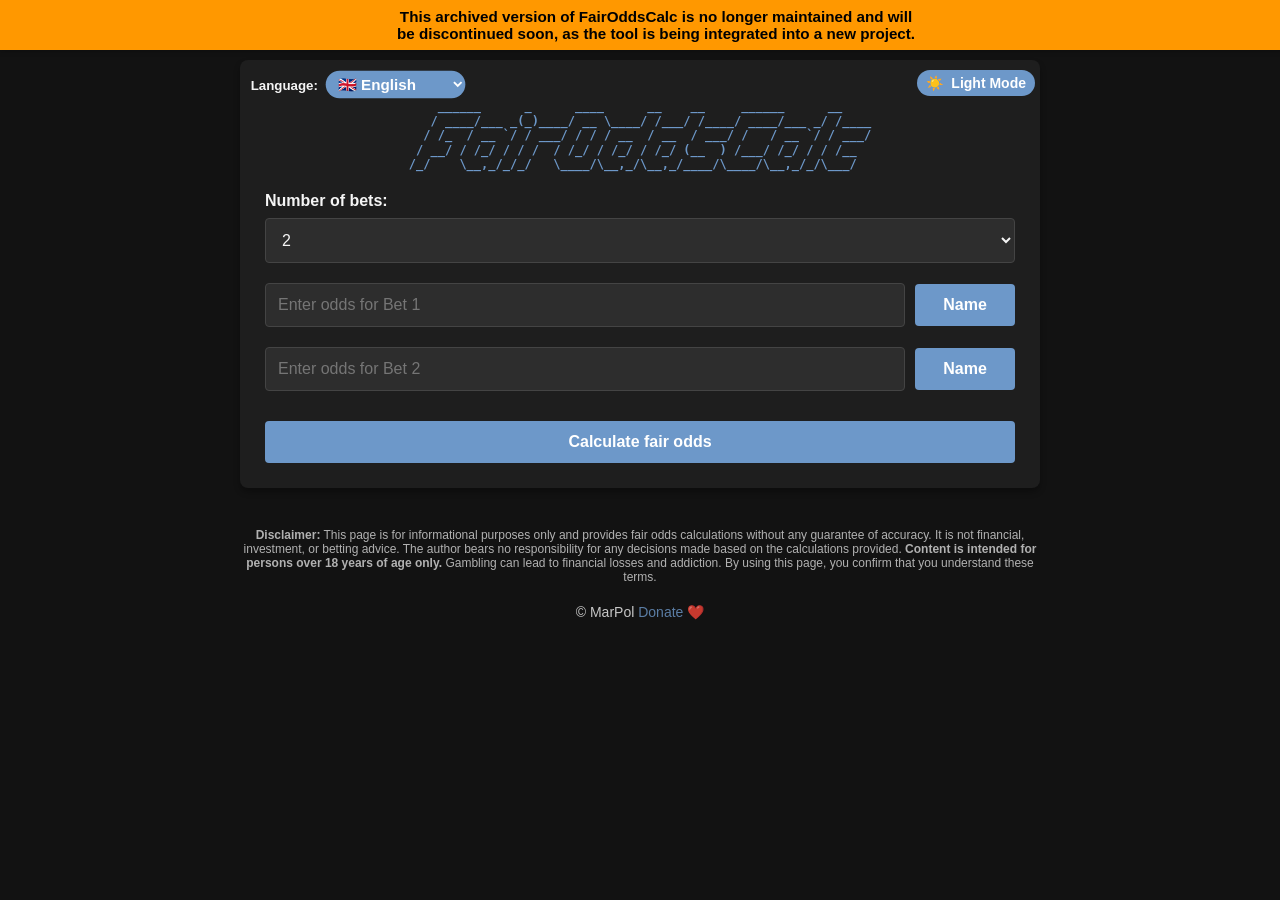
<file: index.html>
<!doctype html><html lang=en><meta content=eb1GpafIvhZh7s1JSLSpTgkXJ-NACs9OdeIjW05rs3c name=google-site-verification><meta charset=UTF-8><meta content="index, follow" name=robots><meta content="A website for calculating fair odds without bookmaker margin." name=description><meta content="width=device-width,initial-scale=1" name=viewport><link href=logo.ico rel=icon type=image/ico><title>FairOddsCalc</title><link href=styles.css rel=stylesheet><body class=dark-mode><div class=container><div class="archive-banner">This archived version of FairOddsCalc is no longer maintained and will<br>be discontinued soon, as the tool is being integrated into a new project.</div><div class=lang-selector><span>Language:</span> <select id=langSelect class=lang-options><option value=sk>🇸🇰 Slovenčina<option value=en>🇬🇧 English</select></div><button id=modeToggle class=mode-toggle><span id=modeIcon>☀️</span> <span id=modeText>Svetlý Režim</span></button><div class=card>
<div class=logo-desktop id=logo-desktop>
    ______      _      ____      __    __     ______      __    
   / ____/___ _(_)____/ __ \____/ /___/ /____/ ____/___ _/ /____
  / /_  / __ `/ / ___/ / / / __  / __  / ___/ /   / __ `/ / ___/
 / __/ / /_/ / / /  / /_/ / /_/ / /_/ (__  ) /___/ /_/ / / /__  
/_/    \__,_/_/_/   \____/\__,_/\__,_/____/\____/\__,_/_/\___/  
                                                                
</div><div class=logo-mobile id=logo-mobile>FairOddsCalc</div><div class=form-group><label for=tipCount id=tipCountLabel>Počet tipov:</label> <select id=tipCount><option value=2>2<option value=3>3<option value=4>4<option value=6>6<option value=8>8<option value=9>9<option value=10>10<option value=14>14<option value=19>19<option value=22>22<option value=24>24<option value=custom_tipCount id=customTipCountOption>vlastný</select></div><div class="form-group hidden" id=customCountContainer><div class=custom-count-container><input class=custom-count-input id=customCountInput max=50 min=2 placeholder="Zadaj vlastný počet tipov" type=number> <button id=applyCustomCount class=custom-count-button>Použiť</button></div></div><div id=tipInputs></div><button id=calculateButton>Vypočítať férové kurzy</button></div><div class="card hidden" id=resultsCard><h2 id=resultsTitle>Výsledky</h2><div class=results id=results></div><button id=resetButton>Spustiť znova</button></div><div class=disclaimer id=disclaimer><strong>Disclaimer:</strong> Táto stránka slúži iba na informačné účely a poskytuje výpočty férových kurzov bez akejkoľvek záruky presnosti. Nie je to finančné, investičné ani stávkové poradenstvo. Autor nenesie zodpovednosť za žiadne rozhodnutia urobené na základe uvedených výpočtov. <strong>Obsah je určený len pre osoby staršie ako 18 rokov.</strong> Hazardné hry môžu viesť k finančným stratám a vzniku závislosti. Použitím tejto stránky potvrdzujete, že rozumiete týmto podmienkam.</div><div class=copyright> © MarPol <a href=https://revolut.me/marp0l target=_blank>Donate ❤️</a></div></div><script src=scripts.js></script>
</file>
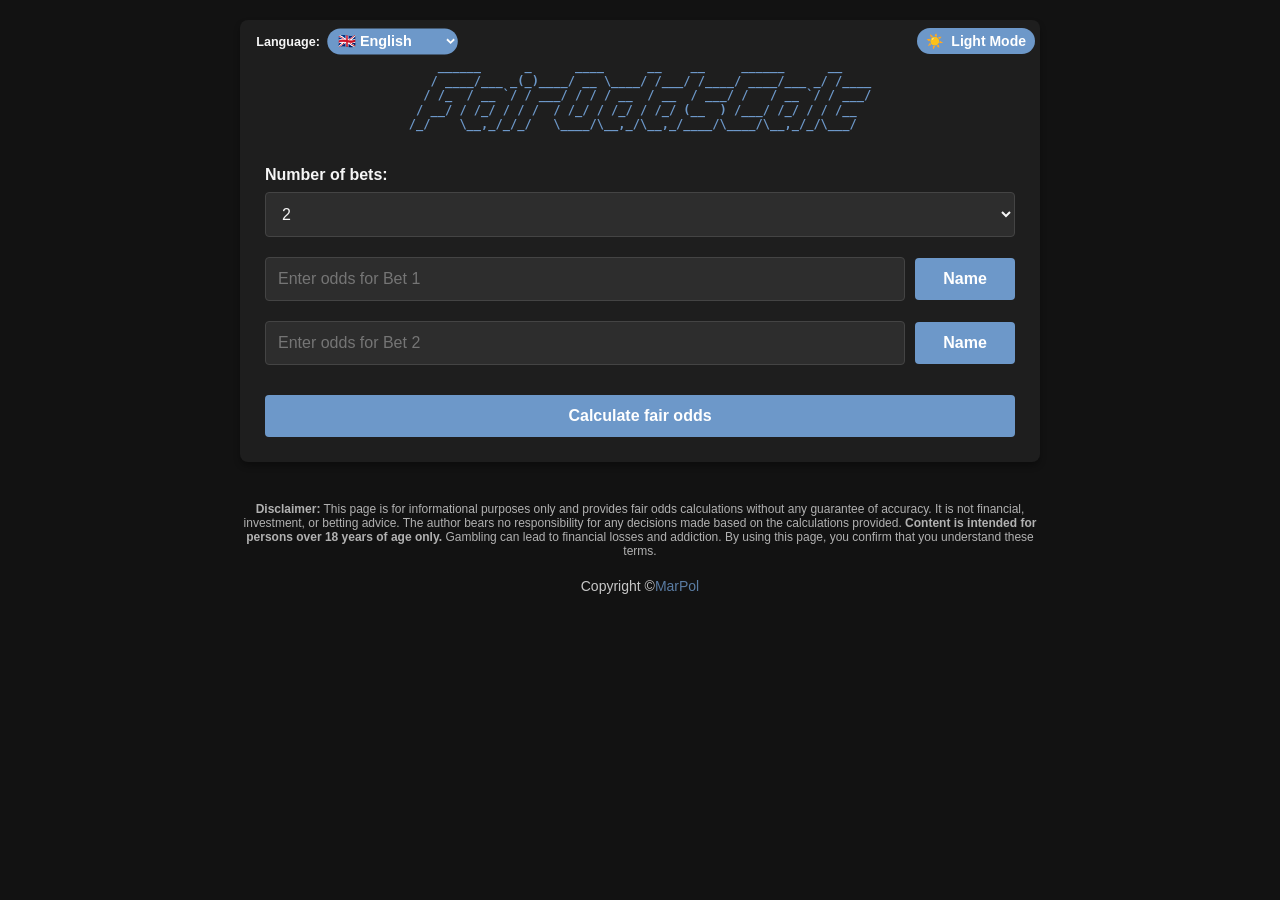
<file: index/index.html>
<!DOCTYPE html><html lang="sk"><head><meta charset="UTF-8"><meta name="viewport" content="width=device-width,initial-scale=1"><link rel="icon" type="image/ico" href="logo.ico"><title>FairOddsCalc</title><style>:root{--bg-color:#f5f5f5;--text-color:#333;--card-bg:#fff;--primary-color:#4a6fa5;--secondary-color:#6d98c9;--border-color:#ddd;--input-bg:#fff;--success-color:#28a745;--warning-color:#ffc107;--danger-color:#dc3545;--shadow:0 4px 6px rgba(0, 0, 0, 0.1)}.dark-mode{--bg-color:#121212;--text-color:#f5f5f5;--card-bg:#1e1e1e;--primary-color:#6d98c9;--secondary-color:#4a6fa5;--border-color:#444;--input-bg:#2d2d2d;--success-color:#28a745;--warning-color:#ffc107;--danger-color:#dc3545;--shadow:0 4px 6px rgba(0, 0, 0, 0.3)}body{font-family:'Segoe UI',Tahoma,Geneva,Verdana,sans-serif;background-color:var(--bg-color);color:var(--text-color);margin:0;padding:0;transition:all .3s ease}.container{max-width:800px;margin:0 auto;padding:20px;position:relative}.mode-toggle{position:absolute;top:18px;right:25px;background-color:var(--primary-color);color:#fff;border:none;border-radius:20px;padding:5px 9px;cursor:pointer;font-weight:700;transition:background-color .3s;display:flex;align-items:center;gap:8px;font-size:14px;width:auto}.mode-toggle:hover{background-color:var(--secondary-color)}.lang-selector{position:absolute;top:27px;left:25px;display:flex;align-items:center;gap:8px;color:var(--text-color);font-weight:700;font-size:14px;transform:scale(.9)}.lang-options{background-color:var(--primary-color);color:#fff;border:none;border-radius:16px;padding:5px 8px;cursor:pointer;font-weight:700;transition:background-color .3s}.lang-options option{font-size:12px;padding:3px 6px}.lang-options:hover{background-color:var(--secondary-color)}.logo-desktop{font-family:monospace;white-space:pre;font-size:12px;text-align:center;color:var(--primary-color);margin-bottom:20px;line-height:1.2;font-weight:700}.logo-mobile{display:none}.card{background-color:var(--card-bg);border-radius:8px;box-shadow:var(--shadow);padding:25px;margin-bottom:20px;transition:all .3s ease}h1,h2,h3{color:var(--primary-color);margin-top:0}.form-group{margin-bottom:20px}label{display:block;margin-bottom:8px;font-weight:700}button,input,select{width:100%;padding:12px;border:1px solid var(--border-color);border-radius:4px;background-color:var(--input-bg);color:var(--text-color);font-size:16px;transition:all .3s ease}input:focus,select:focus{outline:0;border-color:var(--primary-color);box-shadow:0 0 0 2px rgba(74,111,165,.25)}button{background-color:var(--primary-color);color:#fff;border:none;cursor:pointer;font-weight:700;margin-top:10px}button:hover{background-color:var(--secondary-color)}.tip-container{margin-bottom:10px;display:flex;align-items:center;gap:10px}.tip-container input{flex:1}.name-toggle{background-color:var(--primary-color);color:#fff;border:none;border-radius:4px;padding:12px;cursor:pointer;width:auto;min-width:100px;margin-top:0}.name-toggle:hover{background-color:var(--secondary-color)}.results{margin-top:30px}.result-item{padding:15px;border:1px solid var(--border-color);border-radius:4px;margin-bottom:15px;background-color:var(--card-bg)}.result-title{font-weight:700;font-size:18px;margin-bottom:10px;color:var(--primary-color)}.result-detail{margin-bottom:5px}.success{color:var(--success-color)}.warning{color:var(--warning-color)}.danger{color:var(--danger-color)}.hidden{display:none}.name-input{width:100%;margin-top:10px}.disclaimer{font-size:12px;opacity:.7;margin-top:40px;text-align:center}.copyright{text-align:center;margin-top:20px;font-size:14px;color:var(--text-color);opacity:.8}.copyright a{color:var(--primary-color);text-decoration:none}.copyright a:hover{text-decoration:underline}.custom-count-container{display:flex;gap:10px;align-items:center}.custom-count-input{flex:1}.custom-count-button{width:auto;white-space:nowrap}.info-icon{cursor:pointer;border-radius:50%;border:1px solid gray;display:inline-block;width:16px;height:16px;text-align:center;font-size:12px;font-weight:700;line-height:14px;margin-left:5px;position:relative}.info-icon:hover::after{content:attr(data-tooltip);position:absolute;left:50%;bottom:20px;transform:translateX(-50%);background:#000;color:#fff;padding:6px 10px;border-radius:5px;white-space:nowrap;font-size:12px;text-align:left;width:max-content;max-width:305px}@media (max-width:768px){body,html{overflow-x:hidden;height:100%}.container{padding:15px;max-width:100%}.logo-desktop{display:none}.logo-mobile{display:block;font-family:monospace;font-size:25px;text-align:center;color:var(--primary-color);margin:40px auto 20px;font-weight:700}.info-icon:hover::after{left:20px;right:auto;transform:translateX(-90%);white-space:normal;text-align:left}.lang-selector{position:absolute;top:25px;left:5px;display:flex;align-items:center;gap:8px;color:var(--text-color);font-weight:700;font-size:12px;transform:scale(.8)}.mode-toggle{position:absolute;top:14px;right:6px;background-color:var(--primary-color);color:#fff;border:none;border-radius:14px;padding:6px 8px;cursor:pointer;font-weight:700;transition:background-color .3s;display:flex;align-items:center;gap:8px;font-size:14px;width:auto;transform:scale(.8)}}</style></head><body class="dark-mode"><div class="container"><div class="lang-selector"><span>Language:</span><select id="langSelect" class="lang-options"><option value="sk">🇸🇰 Slovenčina</option><option value="en">🇬🇧 English</option></select></div><button class="mode-toggle" id="modeToggle"><span id="modeIcon">☀️</span><span id="modeText">Svetlý Režim</span></button>
<div class="card"><div class="logo-desktop" id="logo-desktop">
    ______      _      ____      __    __     ______      __    
   / ____/___ _(_)____/ __ \____/ /___/ /____/ ____/___ _/ /____
  / /_  / __ `/ / ___/ / / / __  / __  / ___/ /   / __ `/ / ___/
 / __/ / /_/ / / /  / /_/ / /_/ / /_/ (__  ) /___/ /_/ / / /__  
/_/    \__,_/_/_/   \____/\__,_/\__,_/____/\____/\__,_/_/\___/  
                                                                 
</div><div class="logo-mobile" id="logo-mobile">FairOddsCalc</div><div class="form-group"><label for="tipCount" id="tipCountLabel">Počet tipov:</label><select id="tipCount"><option value="2">2</option><option value="3">3</option><option value="4">4</option><option value="6">6</option><option value="8">8</option><option value="9">9</option><option value="10">10</option><option value="14">14</option><option value="19">19</option><option value="22">22</option><option value="24">24</option><option value="custom_tipCount" id="customTipCountOption">vlastný</option></select></div><div id="customCountContainer" class="form-group hidden"><div class="custom-count-container"><input type="number" id="customCountInput" class="custom-count-input" placeholder="Zadaj vlastný počet tipov" min="2" max="50"><button id="applyCustomCount" class="custom-count-button">Použiť</button></div></div><div id="tipInputs"></div><button id="calculateButton">Vypočítať férové kurzy</button></div><div id="resultsCard" class="card hidden"><h2 id="resultsTitle">Výsledky</h2><div id="results" class="results"></div><button id="resetButton">Spustiť znova</button></div><div class="disclaimer" id="disclaimer"><strong>Disclaimer:</strong>Táto stránka slúži iba na informačné účely a poskytuje výpočty férových kurzov bez akejkoľvek záruky presnosti. Nie je to finančné, investičné ani stávkové poradenstvo. Autor nenesie zodpovednosť za žiadne rozhodnutia urobené na základe uvedených výpočtov.<strong>Obsah je určený len pre osoby staršie ako 18 rokov.</strong>Hazardné hry môžu viesť k finančným stratám a vzniku závislosti. Použitím tejto stránky potvrdzujete, že rozumiete týmto podmienkam.</div><div class="copyright">Copyright ©<a href="https://github.com/Mar-Pol/FairOddsCalc" target="_blank">MarPol</a></div></div><script>document.addEventListener('DOMContentLoaded',function(){const modeToggle=document.getElementById('modeToggle');const modeIcon=document.getElementById('modeIcon');const modeText=document.getElementById('modeText');const tipCount=document.getElementById('tipCount');const customCountContainer=document.getElementById('customCountContainer');const customCountInput=document.getElementById('customCountInput');const applyCustomCount=document.getElementById('applyCustomCount');const tipInputs=document.getElementById('tipInputs');const calculateButton=document.getElementById('calculateButton');const resultsCard=document.getElementById('resultsCard');const results=document.getElementById('results');const resetButton=document.getElementById('resetButton');const langSelect=document.getElementById('langSelect');const translations={'sk':{'modeLight':'Svetlý Režim','modeDark':'Tmavý Režim','tipCountLabel':'Počet tipov:','customTipCount':'vlastný','customTipCountPlaceholder':'Zadaj vlastný počet tipov','applyButton':'Použiť','calculateButton':'Vypočítať férové kurzy','resultsTitle':'Výsledky','resetButton':'Spustiť znova','nameButton':'Pomenovať','tipPlaceholder':'Zadaj kurz pre Tip','namePlaceholder':'Zadaj pomenovanie pre Tip','invalidTipCount':'Počet tipov nemôže byť nižší ako 2 a vačší ako 50.','invalidOdd':'Neplatný kurz pre Tip','resultOriginalOdd':'Pôvodný kurz:','resultFairOdd':'Férový kurz:','resultProbability':'Pravdepodobnosť:','resultUndervalued':'Stávková kancelária PODHODNOCUJE túto stávku.','resultOvervalued':'Stávková kancelária NADHODNOCUJE túto stávku.','tooltipUndervalued':'Pravdepodobnosť výhry je\nnižšia, než kurz naznačuje.','tooltipOvervalued':'Pravdepodobnosť výhry je\nvyššia, než kurz naznačuje.','disclaimer':'<strong>Disclaimer:</strong> Táto stránka slúži iba na informačné účely a poskytuje výpočty férových kurzov bez akejkoľvek záruky presnosti. Nie je to finančné, investičné ani stávkové poradenstvo. Autor nenesie zodpovednosť za žiadne rozhodnutia urobené na základe uvedených výpočtov. <strong>Obsah je určený len pre osoby staršie ako 18 rokov.</strong> Hazardné hry môžu viesť k finančným stratám a vzniku závislosti. Použitím tejto stránky potvrdzujete, že rozumiete týmto podmienkam.'},'en':{'modeLight':'Light Mode','modeDark':'Dark Mode','tipCountLabel':'Number of bets:','customTipCount':'custom','customTipCountPlaceholder':'Enter custom number of bets','applyButton':'Apply','calculateButton':'Calculate fair odds','resultsTitle':'Results','resetButton':'Start again','nameButton':'Name','tipPlaceholder':'Enter odds for Bet','namePlaceholder':'Enter name for Bet','invalidTipCount':'Number of bets cannot be less than 2 and more than 50.','invalidOdd':'Invalid odds for Bet','resultOriginalOdd':'Original odds:','resultFairOdd':'Fair odds:','resultProbability':'Probability:','resultUndervalued':'The bookmaker UNDERVALUES this bet.','resultOvervalued':'The bookmaker OVERVALUES this bet.','tooltipUndervalued':'The probability of winning is\nlower than the odds suggest.','tooltipOvervalued':'The probability of winning is\nhigher than the odds suggest.','disclaimer':'<strong>Disclaimer:</strong> This page is for informational purposes only and provides fair odds calculations without any guarantee of accuracy. It is not financial, investment, or betting advice. The author bears no responsibility for any decisions made based on the calculations provided. <strong>Content is intended for persons over 18 years of age only.</strong> Gambling can lead to financial losses and addiction. By using this page, you confirm that you understand these terms.'}};let lastTipData=[];let lastFairOddsData=null;let currentLang='sk';function saveLanguagePreference(lang){localStorage.setItem('FairOddsCalcLanguage',lang)}
function loadLanguagePreference(){return localStorage.getItem('FairOddsCalcLanguage')||'sk'}
function updateLanguage(lang){currentLang=lang;document.documentElement.lang=lang;saveLanguagePreference(lang);if(document.body.classList.contains('dark-mode')){modeText.textContent=translations[lang].modeLight}else{modeText.textContent=translations[lang].modeDark}
document.getElementById('tipCountLabel').textContent=translations[lang].tipCountLabel;document.getElementById('customTipCountOption').textContent=translations[lang].customTipCount;customCountInput.placeholder=translations[lang].customTipCountPlaceholder;applyCustomCount.textContent=translations[lang].applyButton;calculateButton.textContent=translations[lang].calculateButton;document.getElementById('resultsTitle').textContent=translations[lang].resultsTitle;resetButton.textContent=translations[lang].resetButton;document.getElementById('disclaimer').innerHTML=translations[lang].disclaimer;generateTipInputs();if(lastTipData.length>0&&lastFairOddsData&&!resultsCard.classList.contains('hidden')){redisplayResultsWithNewLanguage()}}
langSelect.addEventListener('change',function(){updateLanguage(this.value)});function getStoredValues(){const urlParams=new URLSearchParams(window.location.search);const storedCount=urlParams.get('count');if(storedCount){const predefinedOptions=['2','3','4','6','8','9','10','14','19','22','24'];if(predefinedOptions.includes(storedCount)){tipCount.value=storedCount}else{tipCount.value='custom_tipCount';customCountContainer.classList.remove('hidden');customCountInput.value=storedCount}}
generateTipInputs()}
const storedLanguage=loadLanguagePreference();currentLang=storedLanguage;langSelect.value=storedLanguage;document.body.classList.add('dark-mode');modeIcon.textContent='☀️';modeText.textContent=translations[currentLang].modeLight;getStoredValues();modeToggle.addEventListener('click',function(){document.body.classList.toggle('dark-mode');if(document.body.classList.contains('dark-mode')){modeIcon.textContent='☀️';modeText.textContent=translations[currentLang].modeLight}else{modeIcon.textContent='🌙';modeText.textContent=translations[currentLang].modeDark}});tipCount.addEventListener('change',function(){if(this.value==='custom_tipCount'){customCountContainer.classList.remove('hidden');customCountInput.focus()}else{customCountContainer.classList.add('hidden');generateTipInputs();updateUrlParam('count',this.value)}});function updateUrlParam(param,value){const url=new URL(window.location.href);url.searchParams.set(param,value);window.history.replaceState({},'',url)}
applyCustomCount.addEventListener('click',function(){applyCustomTipCount()});customCountInput.addEventListener('keydown',function(event){if(event.key==='Enter'){applyCustomTipCount()}});function applyCustomTipCount(){const customCount=parseInt(customCountInput.value);if(isNaN(customCount)||customCount<2||customCount>50){alert(translations[currentLang].invalidTipCount);customCountInput.focus();return}
updateUrlParam('count',customCount);generateTipInputs(customCount)}
function generateTipInputs(customCount=null){let count;if(customCount!==null){count=customCount}else if(tipCount.value==='custom_tipCount'){const inputValue=parseInt(customCountInput.value);if(!isNaN(inputValue)&&inputValue>=2){count=inputValue}else{count=2}}else{count=parseInt(tipCount.value)}
tipInputs.innerHTML='';for(let i=1;i<=count;i++){const tipGroup=document.createElement('div');tipGroup.className='form-group';const tipContainer=document.createElement('div');tipContainer.className='tip-container';const tipInput=document.createElement('input');tipInput.type='text';tipInput.id=`tipOdd${i}`;tipInput.placeholder=`${translations[currentLang]['tipPlaceholder']} ${i}`;tipInput.dataset.default=currentLang==='en'?`Bet ${i}`:`Tip ${i}`;tipInput.dataset.index=i;const nameToggle=document.createElement('button');nameToggle.className='name-toggle';nameToggle.textContent=translations[currentLang].nameButton;nameToggle.id=`nameToggle${i}`;nameToggle.dataset.index=i;tipContainer.appendChild(tipInput);tipContainer.appendChild(nameToggle);tipGroup.appendChild(tipContainer);const nameInput=document.createElement('input');nameInput.type='text';nameInput.id=`tipName${i}`;nameInput.className='name-input hidden';nameInput.placeholder=`${translations[currentLang]['namePlaceholder']} ${i}`;nameInput.dataset.index=i;nameInput.dataset.active='false';tipGroup.appendChild(nameInput);tipInputs.appendChild(tipGroup);nameToggle.addEventListener('click',function(){const index=this.dataset.index;const nameInput=document.getElementById(`tipName${index}`);if(nameInput.classList.contains('hidden')){nameInput.classList.remove('hidden');nameInput.focus()}else{nameInput.classList.add('hidden')}});nameInput.addEventListener('blur',function(){const index=this.dataset.index;const nameToggle=document.getElementById(`nameToggle${index}`);const customName=this.value.trim();if(customName){nameToggle.textContent=customName;nameToggle.dataset.customName=customName;nameToggle.dataset.hasCustomName='true'}else{nameToggle.textContent=translations[currentLang].nameButton;nameToggle.dataset.hasCustomName='false'}
this.classList.add('hidden')});nameInput.addEventListener('keydown',function(event){if(event.key==='Enter'){event.preventDefault();this.blur()}})}}
function collectTipData(){let count;if(tipCount.value==='custom_tipCount'){count=parseInt(customCountInput.value);if(isNaN(count)||count<2){alert(translations[currentLang].invalidTipCount);customCountInput.focus();return[]}}else{count=parseInt(tipCount.value)}
const tipData=[];for(let i=1;i<=count;i++){const oddInput=document.getElementById(`tipOdd${i}`);const nameToggle=document.getElementById(`nameToggle${i}`);const oddValue=oddInput.value.trim().replace(',','.');const odd=parseFloat(oddValue);if(isNaN(odd)||odd<1){alert(`${translations[currentLang]['invalidOdd']} ${i}!`);oddInput.focus();return[]}
let name;name=nameToggle.dataset.customName||oddInput.dataset.default;tipData.push({name:name,odd:odd})}
return tipData}
function calculateFairOdds(tipData){const odds=tipData.map(tip=>tip.odd);const sumOfInverses=odds.reduce((sum,odd)=>sum+(1/odd),0);const fairProbs=odds.map(odd=>(1/odd)/sumOfInverses);const fairOdds=fairProbs.map(prob=>1/prob);return{fairOdds:fairOdds,fairProbs:fairProbs}}
function displayResults(tipData,fairOddsData){lastTipData=JSON.parse(JSON.stringify(tipData));lastFairOddsData=JSON.parse(JSON.stringify(fairOddsData));results.innerHTML='<h3>Výpočet férových kurzov a pravdepodobností</h3>';for(let i=0;i<tipData.length;i++){const resultItem=document.createElement('div');resultItem.className='result-item';const resultTitle=document.createElement('div');resultTitle.className='result-title';resultTitle.textContent=tipData[i].name;const originalOdd=document.createElement('div');originalOdd.className='result-detail';originalOdd.innerHTML=`<span class="icon">📌</span> ${translations[currentLang]['resultOriginalOdd']} ${tipData[i].odd.toFixed(2)}`;const fairOdd=document.createElement('div');fairOdd.className='result-detail';fairOdd.innerHTML=`<span class="icon">🎯</span> ${translations[currentLang]['resultFairOdd']} ${fairOddsData.fairOdds[i].toFixed(2)}`;const probability=document.createElement('div');probability.className='result-detail';probability.innerHTML=`<span class="icon">📊</span> ${translations[currentLang]['resultProbability']} ${(fairOddsData.fairProbs[i] * 100).toFixed(2)} %`;const evaluation=document.createElement('div');evaluation.className='result-detail';if(fairOddsData.fairOdds[i]>tipData[i].odd){evaluation.innerHTML=`<span class="icon">⚠️</span> 
							<span class="warning">${translations[currentLang]['resultUndervalued']}</span>
							<span class="info-icon" data-tooltip="${translations[currentLang]['tooltipUndervalued']}">i</span>`}else{evaluation.innerHTML=`<span class="icon">✅</span> 
							<span class="success">${translations[currentLang]['resultOvervalued']}</span>
							<span class="info-icon" data-tooltip="${translations[currentLang]['tooltipOvervalued']}">i</span>`}
resultItem.appendChild(resultTitle);resultItem.appendChild(originalOdd);resultItem.appendChild(fairOdd);resultItem.appendChild(probability);resultItem.appendChild(evaluation);results.appendChild(resultItem)}
resultsCard.classList.remove('hidden')}
calculateButton.addEventListener('click',function(){const tipData=collectTipData();if(tipData.length>0){const fairOddsData=calculateFairOdds(tipData);displayResults(tipData,fairOddsData)}});function redisplayResultsWithNewLanguage(){results.innerHTML='<h3>'+(currentLang==='sk'?'Výpočet férových kurzov a pravdepodobností':'Calculation of fair odds and probabilities')+'</h3>';for(let i=0;i<lastTipData.length;i++){const resultItem=document.createElement('div');resultItem.className='result-item';const resultTitle=document.createElement('div');resultTitle.className='result-title';let displayName=lastTipData[i].name;if(displayName.startsWith('Tip ')&&currentLang==='en'){const tipNumber=displayName.split(' ')[1];displayName=`Bet ${tipNumber}`}else if(displayName.startsWith('Bet ')&&currentLang==='sk'){const betNumber=displayName.split(' ')[1];displayName=`Tip ${betNumber}`}
resultTitle.textContent=displayName;const originalOdd=document.createElement('div');originalOdd.className='result-detail';originalOdd.innerHTML=`<span class="icon">📌</span> ${translations[currentLang]['resultOriginalOdd']} ${lastTipData[i].odd.toFixed(2)}`;const fairOdd=document.createElement('div');fairOdd.className='result-detail';fairOdd.innerHTML=`<span class="icon">🎯</span> ${translations[currentLang]['resultFairOdd']} ${lastFairOddsData.fairOdds[i].toFixed(2)}`;const probability=document.createElement('div');probability.className='result-detail';probability.innerHTML=`<span class="icon">📊</span> ${translations[currentLang]['resultProbability']} ${(lastFairOddsData.fairProbs[i] * 100).toFixed(2)} %`;const evaluation=document.createElement('div');evaluation.className='result-detail';if(lastFairOddsData.fairOdds[i]>lastTipData[i].odd){evaluation.innerHTML=`<span class="icon">⚠️</span> 
									<span class="warning">${translations[currentLang]['resultUndervalued']}</span>
									<span class="info-icon" data-tooltip="${translations[currentLang]['tooltipUndervalued']}">i</span>`}else{evaluation.innerHTML=`<span class="icon">✅</span> 
									<span class="success">${translations[currentLang]['resultOvervalued']}</span>
									<span class="info-icon" data-tooltip="${translations[currentLang]['tooltipOvervalued']}">i</span>`}
resultItem.appendChild(resultTitle);resultItem.appendChild(originalOdd);resultItem.appendChild(fairOdd);resultItem.appendChild(probability);resultItem.appendChild(evaluation);results.appendChild(resultItem)}}
resetButton.addEventListener('click',function(){tipInputs.innerHTML='';results.innerHTML='';resultsCard.classList.add('hidden');lastTipData=[];lastFairOddsData=null;tipCount.value='2';customCountContainer.classList.add('hidden');customCountInput.value='';window.history.replaceState({},'',window.location.pathname);generateTipInputs()});updateLanguage(langSelect.value)});</script></body></html>
</file>
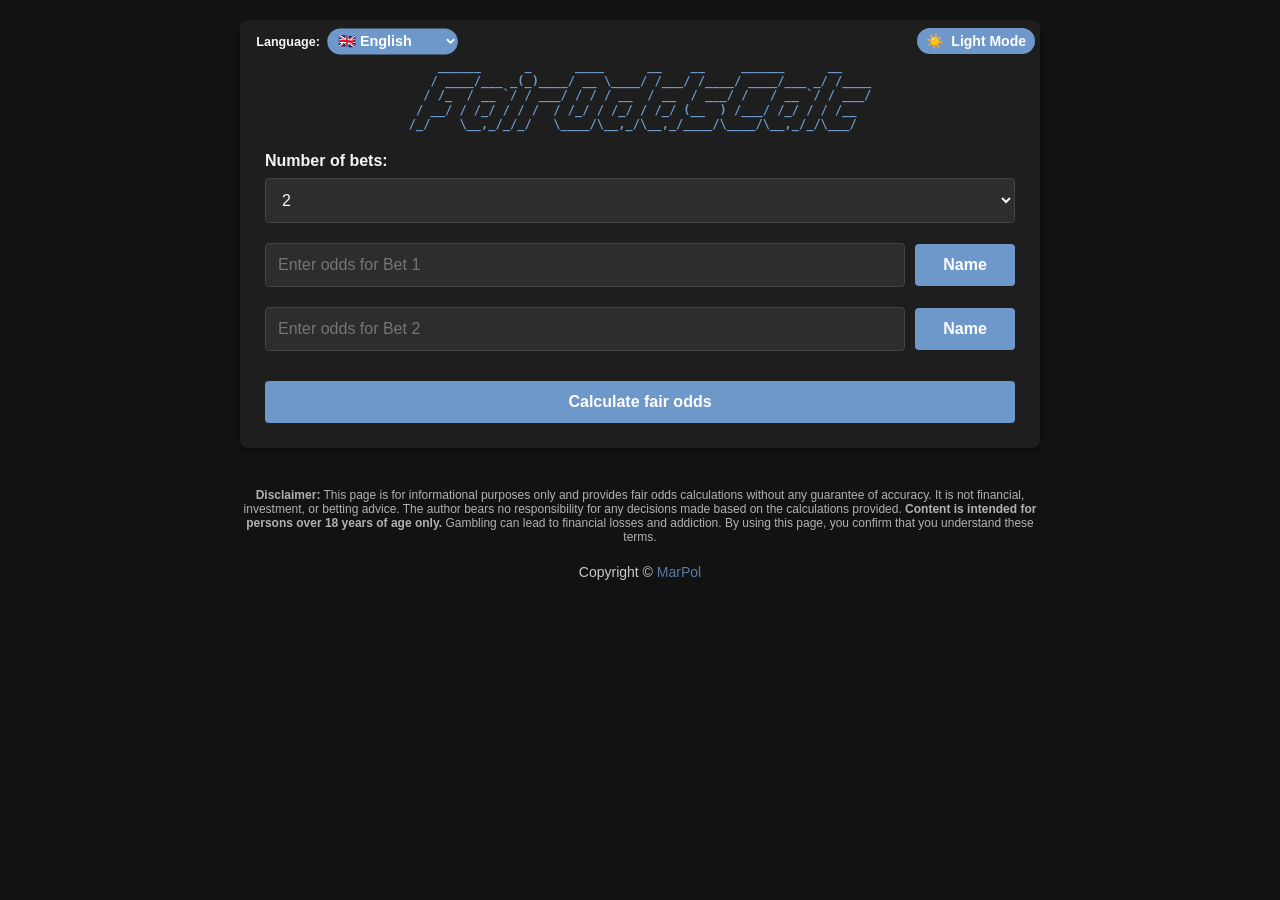
<file: FairOddsCalc.html>
<!DOCTYPE html>
<html lang="sk">
<head>
	<meta charset="UTF-8">
	<meta name="viewport" content="width=device-width, initial-scale=1.0">
	<link rel="icon" type="image/ico" href="logo.ico">
	<title>FairOddsCalc</title>
	<style>
		:root {
			--bg-color: #f5f5f5;
			--text-color: #333;
			--card-bg: #fff;
			--primary-color: #4a6fa5;
			--secondary-color: #6d98c9;
			--border-color: #ddd;
			--input-bg: #fff;
			--success-color: #28a745;
			--warning-color: #ffc107;
			--danger-color: #dc3545;
			--shadow: 0 4px 6px rgba(0, 0, 0, 0.1);
		}
		.dark-mode {
			--bg-color: #121212;
			--text-color: #f5f5f5;
			--card-bg: #1e1e1e;
			--primary-color: #6d98c9;
			--secondary-color: #4a6fa5;
			--border-color: #444;
			--input-bg: #2d2d2d;
			--success-color: #28a745;
			--warning-color: #ffc107;
			--danger-color: #dc3545;
			--shadow: 0 4px 6px rgba(0, 0, 0, 0.3);
		}
		body {
			font-family: 'Segoe UI', Tahoma, Geneva, Verdana, sans-serif;
			background-color: var(--bg-color);
			color: var(--text-color);
			margin: 0;
			padding: 0;
			transition: all 0.3s ease;
		}
		.container {
			max-width: 800px;
			margin: 0 auto;
			padding: 20px;
			position: relative;
		}
		.mode-toggle {
			position: absolute;
			top: 18px;
			right: 25px;
			background-color: var(--primary-color);
			color: white;
			border: none;
			border-radius: 20px;
			padding: 5px 9px;
			cursor: pointer;
			font-weight: bold;
			transition: background-color 0.3s;
			display: flex;
			align-items: center;
			gap: 8px;
			font-size: 14px;
			width: auto;
		}
		.mode-toggle:hover {
			background-color: var(--secondary-color);
		}
		.lang-selector {
			position: absolute;
			top: 27px;
			left: 25px;
			display: flex;
			align-items: center;
			gap: 8px;
			color: var(--text-color);
			font-weight: bold;
			font-size: 14px;
			transform: scale(0.9);
		}
		.lang-options {
			background-color: var(--primary-color);
			color: white;
			border: none;
			border-radius: 16px;
			padding: 5px 8px;
			cursor: pointer;
			font-weight: bold;
			transition: background-color 0.3s;
		}
		.lang-options option {
			font-size: 12px; /* Match the smaller font size */
			padding: 3px 6px; /* Smaller padding for dropdown items */
		}
		.lang-options:hover {
			background-color: var(--secondary-color);
		}
		.logo-desktop {
			font-family: monospace;
			white-space: pre;
			font-size: 12px;
			text-align: center;
			color: var(--primary-color);
			margin-bottom: 6px;
			line-height: 1.2;
			font-weight: bold;
		}
		.logo-mobile {
			display: none;
		}
		.card {
			background-color: var(--card-bg);
			border-radius: 8px;
			box-shadow: var(--shadow);
			padding: 25px;
			margin-bottom: 20px;
			transition: all 0.3s ease;
		}
		h1, h2, h3 {
			color: var(--primary-color);
			margin-top: 0;
		}
		.form-group {
			margin-bottom: 20px;
		}
		label {
			display: block;
			margin-bottom: 8px;
			font-weight: bold;
		}
		select, input, button {
			width: 100%;
			padding: 12px;
			border: 1px solid var(--border-color);
			border-radius: 4px;
			background-color: var(--input-bg);
			color: var(--text-color);
			font-size: 16px;
			transition: all 0.3s ease;
		}
		select:focus, input:focus {
			outline: none;
			border-color: var(--primary-color);
			box-shadow: 0 0 0 2px rgba(74, 111, 165, 0.25);
		}
		button {
			background-color: var(--primary-color);
			color: white;
			border: none;
			cursor: pointer;
			font-weight: bold;
			margin-top: 10px;
		}
		button:hover {
			background-color: var(--secondary-color);
		}
		.tip-container {
			margin-bottom: 10px;
			display: flex;
			align-items: center;
			gap: 10px;
		}
		.tip-container input {
			flex: 1;
		}
		.name-toggle {
			background-color: var(--primary-color);
			color: white;
			border: none;
			border-radius: 4px;
			padding: 12px;
			cursor: pointer;
			width: auto;
			min-width: 100px;
			margin-top: 0px;
		}
		.name-toggle:hover {
            background-color: var(--secondary-color);
		}
		.results {
            margin-top: 30px;
		}
		.result-item {
			padding: 15px;
			border: 1px solid var(--border-color);
			border-radius: 4px;
			margin-bottom: 15px;
			background-color: var(--card-bg);
		}
		.result-title {
			font-weight: bold;
			font-size: 18px;
			margin-bottom: 10px;
			color: var(--primary-color);
		}
		.result-detail {
			margin-bottom: 5px;
		}
		.success {
			color: var(--success-color);
		}
		.warning {
			color: var(--warning-color);
		}
		.danger {
			color: var(--danger-color);
		}
		.hidden {
			display: none;
		}
		.name-input {
			width: 100%;
			margin-top: 10px;
		}
		.disclaimer {
			font-size: 12px;
			opacity: 0.7;
			margin-top: 40px;
			text-align: center;
		}
		.copyright {
			text-align: center;
			margin-top: 20px;
			font-size: 14px;
			color: var(--text-color);
			opacity: 0.8;
		}
		.copyright a {
			color: var(--primary-color);
			text-decoration: none;
		}
		.copyright a:hover {
			text-decoration: underline;
		}
		.custom-count-container {
			display: flex;
			gap: 10px;
			align-items: center;
		}
		.custom-count-input {
			flex: 1;
		}
		.custom-count-button {
			width: auto;
			white-space: nowrap;
		}
		.info-icon {
			cursor: pointer;
			border-radius: 50%;
			border: 1px solid gray;
			display: inline-block;
			width: 16px;
			height: 16px;
			text-align: center;
			font-size: 12px;
			font-weight: bold;
			line-height: 14px;
			margin-left: 5px;
			position: relative;
		}
		.info-icon:hover::after {
			content: attr(data-tooltip);
			position: absolute;
			left: 50%;
			bottom: 20px;
			transform: translateX(-50%);
			background: black;
			color: white;
			padding: 6px 10px;
			border-radius: 5px;
			white-space: nowrap;
			font-size: 12px;
			text-align: left;
			width: max-content;
			max-width: 305px;
		}  
		@media (max-width: 768px) {
			html, body {
				overflow-x: hidden;
				height: 100%;
			}
			.container {
				padding: 15px;
				max-width: 100%;
		   }
			.logo-desktop {
				display: none;
			}
			.logo-mobile {
				display: block;
				font-family: monospace;
				font-size: 25px;
				text-align: center;
				color: var(--primary-color);
				margin: 40px auto 20px;
				font-weight: bold;
			}		
			.info-icon:hover::after {
				left: 20px;
				right: auto;
				transform: translateX(-90%);
				white-space: normal;
				text-align: left;
			}
			.lang-selector {
				position: absolute;
				top: 25px;
				left: 5px;
				display: flex;
				align-items: center;
				gap: 8px;
				color: var(--text-color);
				font-weight: bold;
				font-size: 12px;
				transform: scale(0.8);
			}
			.mode-toggle {
				position: absolute;
				top: 14px;
				right: 6px;
				background-color: var(--primary-color);
				color: white;
				border: none;
				border-radius: 14px;
				padding: 6px 8px;
				cursor: pointer;
				font-weight: bold;
				transition: background-color 0.3s;
				display: flex;
				align-items: center;
				gap: 8px;
				font-size: 14px;
				width: auto;
				transform: scale(0.8);
			}
		}
	</style>
</head>
<body class="dark-mode">
	<div class="container">
		<div class="lang-selector">
			<span>Language:</span>
			<select id="langSelect" class="lang-options">
				<option value="sk">🇸🇰 Slovenčina</option>
				<option value="en">🇬🇧 English</option>
			</select>
		</div>

		<button class="mode-toggle" id="modeToggle">
			<span id="modeIcon">☀️</span>
			<span id="modeText">Svetlý Režim</span>
		</button>

		<div class="card">
			<div class="logo-desktop" id="logo-desktop">
    ______      _      ____      __    __     ______      __    
   / ____/___ _(_)____/ __ \____/ /___/ /____/ ____/___ _/ /____
  / /_  / __ `/ / ___/ / / / __  / __  / ___/ /   / __ `/ / ___/
 / __/ / /_/ / / /  / /_/ / /_/ / /_/ (__  ) /___/ /_/ / / /__  
/_/    \__,_/_/_/   \____/\__,_/\__,_/____/\____/\__,_/_/\___/  
            </div>
			
			<div class="logo-mobile" id="logo-mobile">
				FairOddsCalc
			</div>

			<div class="form-group">
				<label for="tipCount" id="tipCountLabel">Počet tipov:</label>
				<select id="tipCount">
					<option value="2">2</option>
					<option value="3">3</option>
					<option value="4">4</option>
					<option value="6">6</option>
					<option value="8">8</option>
					<option value="9">9</option>
					<option value="10">10</option>
					<option value="14">14</option>
					<option value="19">19</option>
					<option value="22">22</option>
					<option value="24">24</option>
					<option value="custom_tipCount" id="customTipCountOption">vlastný</option>
				</select>
			</div>

			<div id="customCountContainer" class="form-group hidden">
				<div class="custom-count-container">
					<input type="number" id="customCountInput" class="custom-count-input" placeholder="Zadaj vlastný počet tipov" min="2" max="50">
					<button id="applyCustomCount" class="custom-count-button">Použiť</button>
				</div>
			</div>

			<div id="tipInputs"></div>

			<button id="calculateButton">Vypočítať férové kurzy</button>
		</div>

		<div id="resultsCard" class="card hidden">
			<h2 id="resultsTitle">Výsledky</h2>
			<div id="results" class="results"></div>
			<button id="resetButton">Spustiť znova</button>
		</div>

		<div class="disclaimer" id="disclaimer">
		   <strong>Disclaimer:</strong> Táto stránka slúži iba na informačné účely a poskytuje výpočty férových kurzov bez akejkoľvek záruky presnosti. Nie je to finančné,
		   investičné ani stávkové poradenstvo. Autor nenesie zodpovednosť za žiadne rozhodnutia urobené na základe uvedených výpočtov. 
		   <strong>Obsah je určený len pre osoby staršie ako 18 rokov.</strong> Hazardné hry môžu viesť k finančným stratám a vzniku závislosti. 
		   Použitím tejto stránky potvrdzujete, že rozumiete týmto podmienkam.
        </div>

        <div class="copyright">
			Copyright © <a href="https://github.com/Mar-Pol/FairOddsCalc" target="_blank">MarPol</a>
		</div>
    </div>

	<script>
		document.addEventListener('DOMContentLoaded', function() {
			const modeToggle = document.getElementById('modeToggle');
			const modeIcon = document.getElementById('modeIcon');
			const modeText = document.getElementById('modeText');
			const tipCount = document.getElementById('tipCount');
			const customCountContainer = document.getElementById('customCountContainer');
			const customCountInput = document.getElementById('customCountInput');
			const applyCustomCount = document.getElementById('applyCustomCount');
			const tipInputs = document.getElementById('tipInputs');
			const calculateButton = document.getElementById('calculateButton');
			const resultsCard = document.getElementById('resultsCard');
			const results = document.getElementById('results');
			const resetButton = document.getElementById('resetButton');
			const langSelect = document.getElementById('langSelect');

			const translations = {
				'sk': {
					'modeLight': 'Svetlý Režim',
					'modeDark': 'Tmavý Režim',
					'tipCountLabel': 'Počet tipov:',
					'customTipCount': 'vlastný',
					'customTipCountPlaceholder': 'Zadaj vlastný počet tipov',
					'applyButton': 'Použiť',
					'calculateButton': 'Vypočítať férové kurzy',
					'resultsTitle': 'Výsledky',
					'resetButton': 'Spustiť znova',
					'nameButton': 'Pomenovať',
					'tipPlaceholder': 'Zadaj kurz pre Tip',
					'namePlaceholder': 'Zadaj pomenovanie pre Tip',
					'invalidTipCount': 'Počet tipov nemôže byť nižší ako 2 a vačší ako 50.',
					'invalidOdd': 'Neplatný kurz pre Tip',
					'resultOriginalOdd': 'Pôvodný kurz:',
					'resultFairOdd': 'Férový kurz:',
					'resultProbability': 'Pravdepodobnosť:',
					'resultUndervalued': 'Stávková kancelária PODHODNOCUJE túto stávku.',
					'resultOvervalued': 'Stávková kancelária NADHODNOCUJE túto stávku.',
					'tooltipUndervalued': 'Pravdepodobnosť výhry je\nnižšia, než kurz naznačuje.',
					'tooltipOvervalued': 'Pravdepodobnosť výhry je\nvyššia, než kurz naznačuje.',
					'disclaimer': '<strong>Disclaimer:</strong> Táto stránka slúži iba na informačné účely a poskytuje výpočty férových kurzov bez akejkoľvek záruky presnosti. Nie je to finančné, investičné ani stávkové poradenstvo. Autor nenesie zodpovednosť za žiadne rozhodnutia urobené na základe uvedených výpočtov. <strong>Obsah je určený len pre osoby staršie ako 18 rokov.</strong> Hazardné hry môžu viesť k finančným stratám a vzniku závislosti. Použitím tejto stránky potvrdzujete, že rozumiete týmto podmienkam.'
				},
				'en': {
					'modeLight': 'Light Mode',
					'modeDark': 'Dark Mode',
					'tipCountLabel': 'Number of bets:',
					'customTipCount': 'custom',
					'customTipCountPlaceholder': 'Enter custom number of bets',
					'applyButton': 'Apply',
					'calculateButton': 'Calculate fair odds',
					'resultsTitle': 'Results',
					'resetButton': 'Start again',
					'nameButton': 'Name',
					'tipPlaceholder': 'Enter odds for Bet',
					'namePlaceholder': 'Enter name for Bet',
					'invalidTipCount': 'Number of bets cannot be less than 2 and more than 50.',
					'invalidOdd': 'Invalid odds for Bet',
					'resultOriginalOdd': 'Original odds:',
					'resultFairOdd': 'Fair odds:',
					'resultProbability': 'Probability:',
					'resultUndervalued': 'The bookmaker UNDERVALUES this bet.',
					'resultOvervalued': 'The bookmaker OVERVALUES this bet.',
					'tooltipUndervalued': 'The probability of winning is\nlower than the odds suggest.',
					'tooltipOvervalued': 'The probability of winning is\nhigher than the odds suggest.',
					'disclaimer': '<strong>Disclaimer:</strong> This page is for informational purposes only and provides fair odds calculations without any guarantee of accuracy. It is not financial, investment, or betting advice. The author bears no responsibility for any decisions made based on the calculations provided. <strong>Content is intended for persons over 18 years of age only.</strong> Gambling can lead to financial losses and addiction. By using this page, you confirm that you understand these terms.'
				}
			};
			let lastTipData = [];
			let lastFairOddsData = null;

			let currentLang = 'sk';
			
			function saveLanguagePreference(lang) {
				localStorage.setItem('FairOddsCalcLanguage', lang);
			}

			function loadLanguagePreference() {
				return localStorage.getItem('FairOddsCalcLanguage') || 'sk'; 
			}

			function updateLanguage(lang) {
				currentLang = lang;
				document.documentElement.lang = lang;
				
				saveLanguagePreference(lang);
				
				if (document.body.classList.contains('dark-mode')) {
					modeText.textContent = translations[lang]['modeLight'];
				} else {
					modeText.textContent = translations[lang]['modeDark'];
				}
				
				document.getElementById('tipCountLabel').textContent = translations[lang]['tipCountLabel'];
				document.getElementById('customTipCountOption').textContent = translations[lang]['customTipCount'];
				customCountInput.placeholder = translations[lang]['customTipCountPlaceholder'];
				applyCustomCount.textContent = translations[lang]['applyButton'];
				calculateButton.textContent = translations[lang]['calculateButton'];
				document.getElementById('resultsTitle').textContent = translations[lang]['resultsTitle'];
				resetButton.textContent = translations[lang]['resetButton'];
				
				document.getElementById('disclaimer').innerHTML = translations[lang]['disclaimer'];
				
				generateTipInputs();
				
				if (lastTipData.length > 0 && lastFairOddsData && !resultsCard.classList.contains('hidden')) {
					redisplayResultsWithNewLanguage();
				}
			}

			langSelect.addEventListener('change', function() {
				updateLanguage(this.value);
			});

			function getStoredValues() {
				const urlParams = new URLSearchParams(window.location.search);
				const storedCount = urlParams.get('count');

				if (storedCount) {
					const predefinedOptions = ['2', '3', '4', '6', '8', '9', '10', '14', '19', '22', '24'];

					if (predefinedOptions.includes(storedCount)) {
						tipCount.value = storedCount;
					} else {
						tipCount.value = 'custom_tipCount';
						customCountContainer.classList.remove('hidden');
						customCountInput.value = storedCount;
					}
				}

				generateTipInputs();
			}
			const storedLanguage = loadLanguagePreference();
			currentLang = storedLanguage;
			langSelect.value = storedLanguage;

			document.body.classList.add('dark-mode');
			modeIcon.textContent = '☀️';
			modeText.textContent = translations[currentLang]['modeLight'];

			getStoredValues();

			modeToggle.addEventListener('click', function() {
				document.body.classList.toggle('dark-mode');
				if (document.body.classList.contains('dark-mode')) {
					modeIcon.textContent = '☀️';
					modeText.textContent = translations[currentLang]['modeLight'];
				} else {
					modeIcon.textContent = '🌙';
					modeText.textContent = translations[currentLang]['modeDark'];
				}
			});

			tipCount.addEventListener('change', function() {
				if (this.value === 'custom_tipCount') {
					customCountContainer.classList.remove('hidden');
					customCountInput.focus();
				} else {
					customCountContainer.classList.add('hidden');
					generateTipInputs();

					updateUrlParam('count', this.value);
				}
			});

			function updateUrlParam(param, value) {
				const url = new URL(window.location.href);
				url.searchParams.set(param, value);
				window.history.replaceState({}, '', url);
			}

			applyCustomCount.addEventListener('click', function() {
				applyCustomTipCount();
			});

			customCountInput.addEventListener('keydown', function(event) {
				if (event.key === 'Enter') {
					applyCustomTipCount();
				}
			});

			function applyCustomTipCount() {
				const customCount = parseInt(customCountInput.value);
				if (isNaN(customCount) || customCount < 2 || customCount > 50) {
					alert(translations[currentLang]['invalidTipCount']);
					customCountInput.focus();
					return;
				}

				updateUrlParam('count', customCount);

				generateTipInputs(customCount);
			}

			function generateTipInputs(customCount = null) {
				let count;

				if (customCount !== null) {
					count = customCount;
				} else if (tipCount.value === 'custom_tipCount') {
					const inputValue = parseInt(customCountInput.value);
					if (!isNaN(inputValue) && inputValue >= 2) {
						count = inputValue;
                    } else {
						count = 2;
					}
				} else {
					count = parseInt(tipCount.value);
				}

				tipInputs.innerHTML = '';

				for (let i = 1; i <= count; i++) {
					const tipGroup = document.createElement('div');
					tipGroup.className = 'form-group';

					const tipContainer = document.createElement('div');
					tipContainer.className = 'tip-container';

					const tipInput = document.createElement('input');
					tipInput.type = 'text';
					tipInput.id = `tipOdd${i}`;
					tipInput.placeholder = `${translations[currentLang]['tipPlaceholder']} ${i}`;
					tipInput.dataset.default = currentLang === 'en' ? `Bet ${i}` : `Tip ${i}`;
					tipInput.dataset.index = i;

					const nameToggle = document.createElement('button');
					nameToggle.className = 'name-toggle';
					nameToggle.textContent = translations[currentLang]['nameButton'];
					nameToggle.id = `nameToggle${i}`;
					nameToggle.dataset.index = i;

					tipContainer.appendChild(tipInput);
					tipContainer.appendChild(nameToggle);
					tipGroup.appendChild(tipContainer);

					const nameInput = document.createElement('input');
					nameInput.type = 'text';
					nameInput.id = `tipName${i}`;
					nameInput.className = 'name-input hidden';
					nameInput.placeholder = `${translations[currentLang]['namePlaceholder']} ${i}`;
					nameInput.dataset.index = i;
					nameInput.dataset.active = 'false';

					tipGroup.appendChild(nameInput);
					tipInputs.appendChild(tipGroup);

					nameToggle.addEventListener('click', function() {
						const index = this.dataset.index;
						const nameInput = document.getElementById(`tipName${index}`);

						 if (nameInput.classList.contains('hidden')) {
							nameInput.classList.remove('hidden');
							nameInput.focus();
						} else {
						nameInput.classList.add('hidden');
						}
					});
					nameInput.addEventListener('blur', function() {
						const index = this.dataset.index;
						const nameToggle = document.getElementById(`nameToggle${index}`);
						const customName = this.value.trim();

						if (customName) {
							nameToggle.textContent = customName;
							nameToggle.dataset.customName = customName;
							nameToggle.dataset.hasCustomName = 'true';
						} else {
							nameToggle.textContent = translations[currentLang]['nameButton'];
							nameToggle.dataset.hasCustomName = 'false';
						}

						this.classList.add('hidden');
					});
					nameInput.addEventListener('keydown', function(event) {
						if (event.key === 'Enter') {
							event.preventDefault();
							this.blur(); 
						}
					});
				}
			}

			function collectTipData() {
				let count;

				if (tipCount.value === 'custom_tipCount') {
					count = parseInt(customCountInput.value);
					if (isNaN(count) || count < 2) {
						alert(translations[currentLang]['invalidTipCount']);
						customCountInput.focus();
						return [];
					}
				} else {
					count = parseInt(tipCount.value);
				}

				const tipData = [];

				for (let i = 1; i <= count; i++) {
					const oddInput = document.getElementById(`tipOdd${i}`);
					const nameToggle = document.getElementById(`nameToggle${i}`);

					const oddValue = oddInput.value.trim().replace(',', '.');
					const odd = parseFloat(oddValue);

					if (isNaN(odd) || odd < 1) {
						alert(`${translations[currentLang]['invalidOdd']} ${i}!`);
						oddInput.focus();
						return [];
					}

					let name;
					name = nameToggle.dataset.customName || oddInput.dataset.default;

					tipData.push({
						name: name,
						odd: odd
					});
				}

				return tipData;
			}

			function calculateFairOdds(tipData) {
				const odds = tipData.map(tip => tip.odd);

				const sumOfInverses = odds.reduce((sum, odd) => sum + (1 / odd), 0);

				const fairProbs = odds.map(odd => (1 / odd) / sumOfInverses);

				const fairOdds = fairProbs.map(prob => 1 / prob);

				return {
					fairOdds: fairOdds,
					fairProbs: fairProbs
				};
			}

			function displayResults(tipData, fairOddsData) {
				lastTipData = JSON.parse(JSON.stringify(tipData)); 
				lastFairOddsData = JSON.parse(JSON.stringify(fairOddsData)); 

				results.innerHTML = '<h3>Výpočet férových kurzov a pravdepodobností</h3>';

				for (let i = 0; i < tipData.length; i++) {
					const resultItem = document.createElement('div');
					resultItem.className = 'result-item';

						const resultTitle = document.createElement('div');
						resultTitle.className = 'result-title';
						resultTitle.textContent = tipData[i].name;

						const originalOdd = document.createElement('div');
						originalOdd.className = 'result-detail';
						originalOdd.innerHTML = `<span class="icon">📌</span> ${translations[currentLang]['resultOriginalOdd']} ${tipData[i].odd.toFixed(2)}`;

						const fairOdd = document.createElement('div');
						fairOdd.className = 'result-detail';
						fairOdd.innerHTML = `<span class="icon">🎯</span> ${translations[currentLang]['resultFairOdd']} ${fairOddsData.fairOdds[i].toFixed(2)}`;

						const probability = document.createElement('div');
						probability.className = 'result-detail';
						probability.innerHTML = `<span class="icon">📊</span> ${translations[currentLang]['resultProbability']} ${(fairOddsData.fairProbs[i] * 100).toFixed(2)} %`;

						const evaluation = document.createElement('div');
						evaluation.className = 'result-detail';
						
					if (fairOddsData.fairOdds[i] > tipData[i].odd) {
						evaluation.innerHTML = `<span class="icon">⚠️</span> 
							<span class="warning">${translations[currentLang]['resultUndervalued']}</span>
							<span class="info-icon" data-tooltip="${translations[currentLang]['tooltipUndervalued']}">i</span>`;
					} else {
						evaluation.innerHTML = `<span class="icon">✅</span> 
							<span class="success">${translations[currentLang]['resultOvervalued']}</span>
							<span class="info-icon" data-tooltip="${translations[currentLang]['tooltipOvervalued']}">i</span>`;
					}

					resultItem.appendChild(resultTitle);
					resultItem.appendChild(originalOdd);
					resultItem.appendChild(fairOdd);
					resultItem.appendChild(probability);
					resultItem.appendChild(evaluation);

					results.appendChild(resultItem);
					}

					resultsCard.classList.remove('hidden');
					}

					calculateButton.addEventListener('click', function () {
						const tipData = collectTipData();
						if (tipData.length > 0) {
							const fairOddsData = calculateFairOdds(tipData);
							displayResults(tipData, fairOddsData);
						}
					});
					function redisplayResultsWithNewLanguage() {
						results.innerHTML = '<h3>' + (currentLang === 'sk' ? 'Výpočet férových kurzov a pravdepodobností' : 'Calculation of fair odds and probabilities') + '</h3>';
						
						for (let i = 0; i < lastTipData.length; i++) {
							const resultItem = document.createElement('div');
							resultItem.className = 'result-item';
							
							const resultTitle = document.createElement('div');
							resultTitle.className = 'result-title';
							
							let displayName = lastTipData[i].name;
							if (displayName.startsWith('Tip ') && currentLang === 'en') {
								const tipNumber = displayName.split(' ')[1];
								displayName = `Bet ${tipNumber}`;
							} else if (displayName.startsWith('Bet ') && currentLang === 'sk') {
								const betNumber = displayName.split(' ')[1];
								displayName = `Tip ${betNumber}`;
							}
							resultTitle.textContent = displayName;
							
							const originalOdd = document.createElement('div');
							originalOdd.className = 'result-detail';
							originalOdd.innerHTML = `<span class="icon">📌</span> ${translations[currentLang]['resultOriginalOdd']} ${lastTipData[i].odd.toFixed(2)}`;
							
							const fairOdd = document.createElement('div');
							fairOdd.className = 'result-detail';
							fairOdd.innerHTML = `<span class="icon">🎯</span> ${translations[currentLang]['resultFairOdd']} ${lastFairOddsData.fairOdds[i].toFixed(2)}`;
							
							const probability = document.createElement('div');
							probability.className = 'result-detail';
							probability.innerHTML = `<span class="icon">📊</span> ${translations[currentLang]['resultProbability']} ${(lastFairOddsData.fairProbs[i] * 100).toFixed(2)} %`;
							
							const evaluation = document.createElement('div');
							evaluation.className = 'result-detail';
							
							if (lastFairOddsData.fairOdds[i] > lastTipData[i].odd) {
								evaluation.innerHTML = `<span class="icon">⚠️</span> 
									<span class="warning">${translations[currentLang]['resultUndervalued']}</span>
									<span class="info-icon" data-tooltip="${translations[currentLang]['tooltipUndervalued']}">i</span>`;
							} else {
								evaluation.innerHTML = `<span class="icon">✅</span> 
									<span class="success">${translations[currentLang]['resultOvervalued']}</span>
									<span class="info-icon" data-tooltip="${translations[currentLang]['tooltipOvervalued']}">i</span>`;
							}
							
							resultItem.appendChild(resultTitle);
							resultItem.appendChild(originalOdd);
							resultItem.appendChild(fairOdd);
							resultItem.appendChild(probability);
							resultItem.appendChild(evaluation);

							results.appendChild(resultItem);
						}
					}

					resetButton.addEventListener('click', function () {
						tipInputs.innerHTML = '';
						results.innerHTML = '';
						resultsCard.classList.add('hidden');
						
						
						lastTipData = [];
						lastFairOddsData = null;
						tipCount.value = '2';
						customCountContainer.classList.add('hidden');
						customCountInput.value = '';
						window.history.replaceState({}, '', window.location.pathname);
						
						generateTipInputs();
					});
					
					updateLanguage(langSelect.value);
				});
			</script>
		</body>
	</html>
</file>
